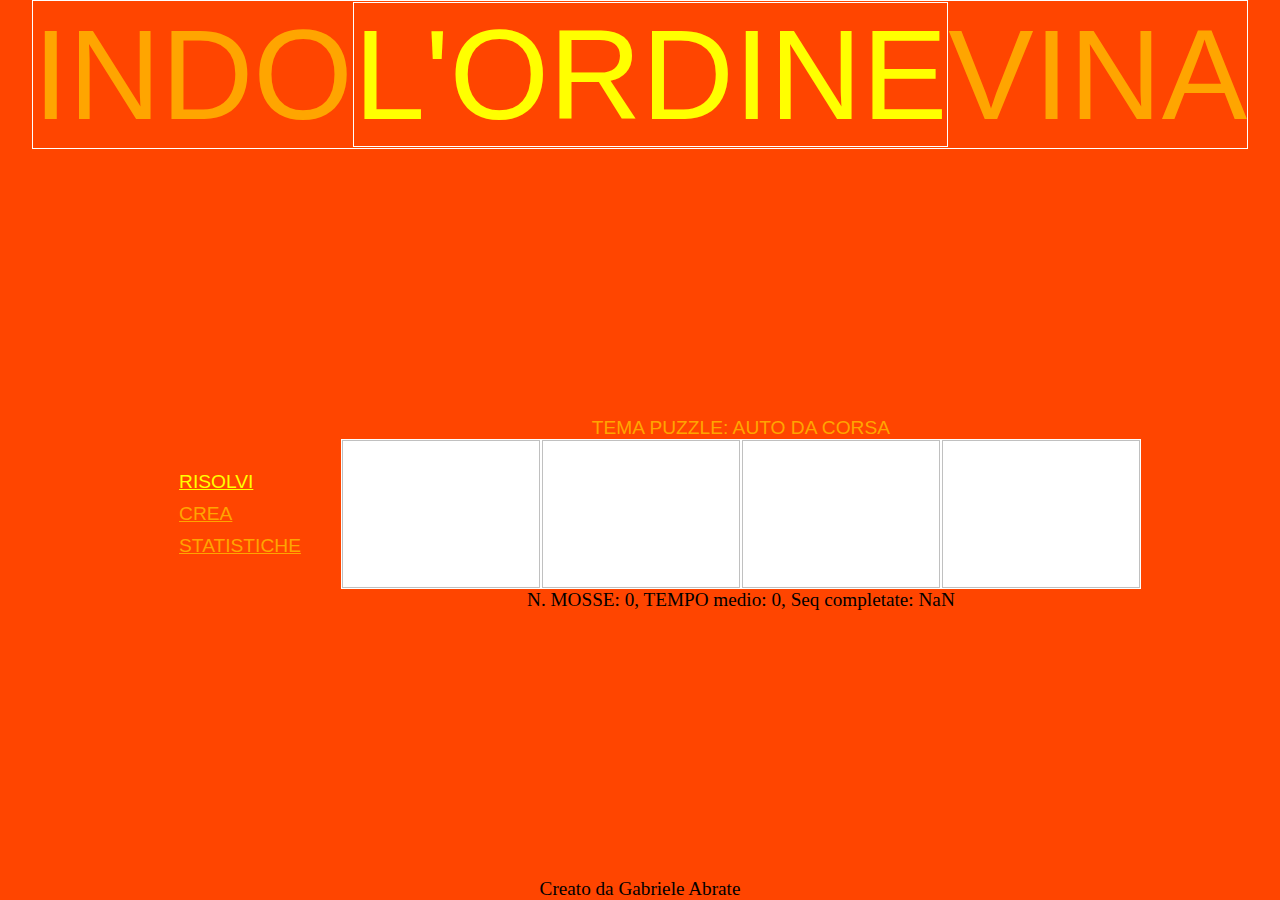
<file: index.html>
<!DOCTYPE html>
<html lang="it">
<head>
    <meta charset="UTF-8">
    <meta name="viewport" content="width=device-width, initial-scale=1.0">
    <title>Puzzle</title>
    <link rel="stylesheet" href="stile.css">
    <script src="js/index.js"></script>
    <script src="js/funzioniComuni.js"></script>
</head>
<body>
    <header>
        INDO<span id="spanOrdine">L'ORDINE</span>VINA 
    </header>
    <main>
        <aside>
            <ul>
                <li><a>Risolvi</a></li>
                <li><a>Crea</a></li>
                <li><a>Statistiche</a></li>
            </ul>
        </aside>
        <section>
            <header>Tema Puzzle: <span id="tema">auto da corsa</span></header>
            <div id="gioco">
                <img id="img1" class="img">
                <img id="img2" class="img">
                <img id="img3" class="img">
                <img id="img4" class="img">
            </div>
            <footer>N. MOSSE: <span id='mosse'>0</span>, TEMPO medio: <span id="tempo">0</span>, Seq completate: <span id="seq">0</span></footer>
        </section>
    </main>
    <footer>
        Creato da Gabriele Abrate
    </footer>
</body>
</html>
</file>
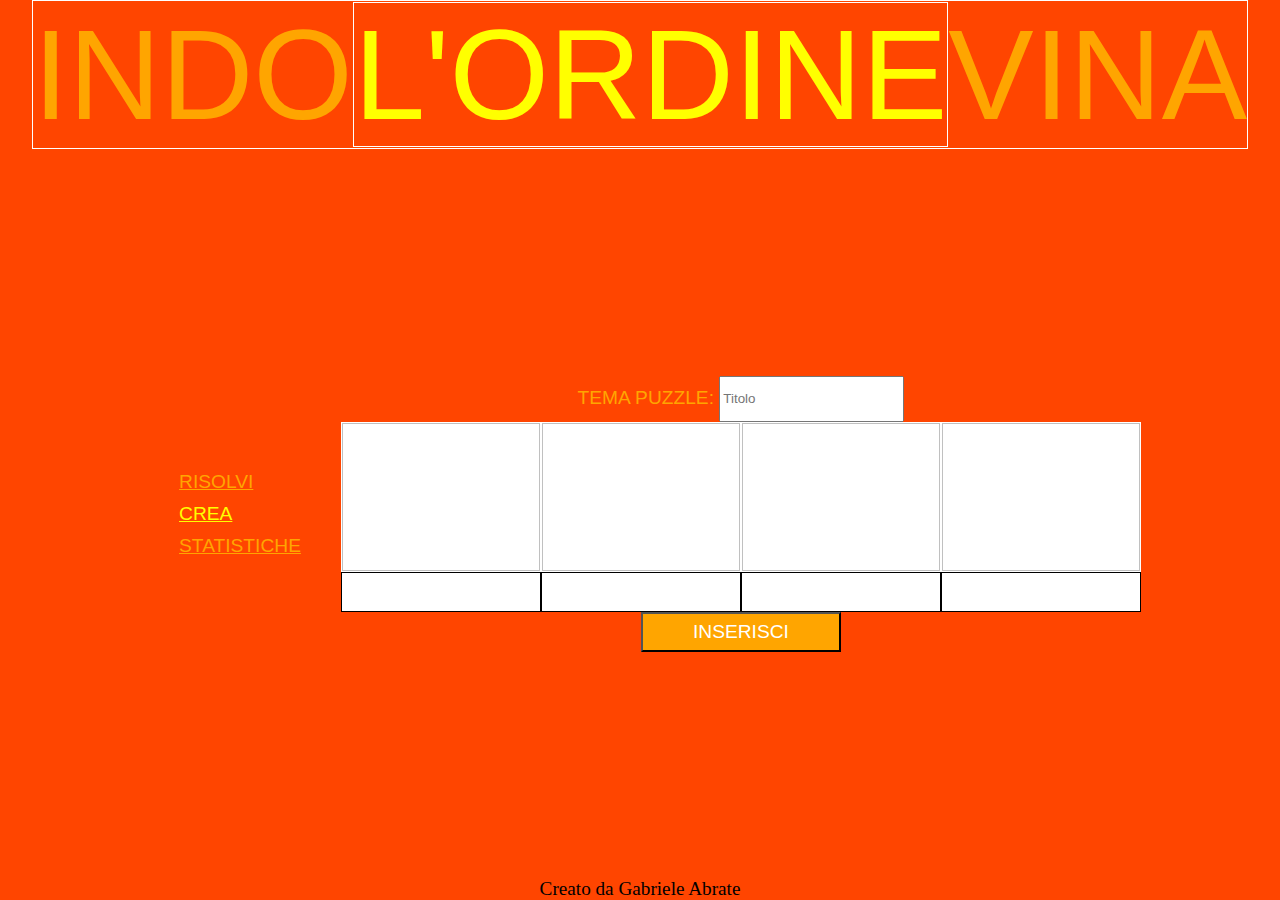
<file: nuovo.html>
<!DOCTYPE html>
<html lang="it">
<head>
    <meta charset="UTF-8">
    <meta name="viewport" content="width=device-width, initial-scale=1.0">
    <title>Puzzle</title>
    <link rel="stylesheet" href="stile.css">
    <script src="js/nuovo.js"></script>
    <script src="js/funzioniComuni.js"></script>
</head>
<body>
    <header>
        INDO<span id="spanOrdine">L'ORDINE</span>VINA 
    </header>
    <main>
        <aside>
            <ul>
                <li><a>Risolvi</a></li>
                <li><a>Crea</a></li>
                <li><a>Statistiche</a></li>
            </ul>
        </aside>
        <section>
            <header>Tema Puzzle: <input id="txtTitolo" type="text" placeholder="Titolo"></header>
            <div id="anteprima">
                <img id="img1" class="img">
                <img id="img2" class="img">
                <img id="img3" class="img">
                <img id="img4" class="img">
            </div>
            <div id="sequenzaGiusta">
                <!-- Da creare dinamicamente -->
                <input id="txtImg1" type="text">
                <input id="txtImg2" type="text">
                <input id="txtImg3" type="text">
                <input id="txtImg4" type="text">
            </div>
            <footer><button id="btnInserisci">Inserisci</button></footer>
        </section>
    </main>
    <footer>
        Creato da Gabriele Abrate
    </footer>
</body>
</html>
</file>
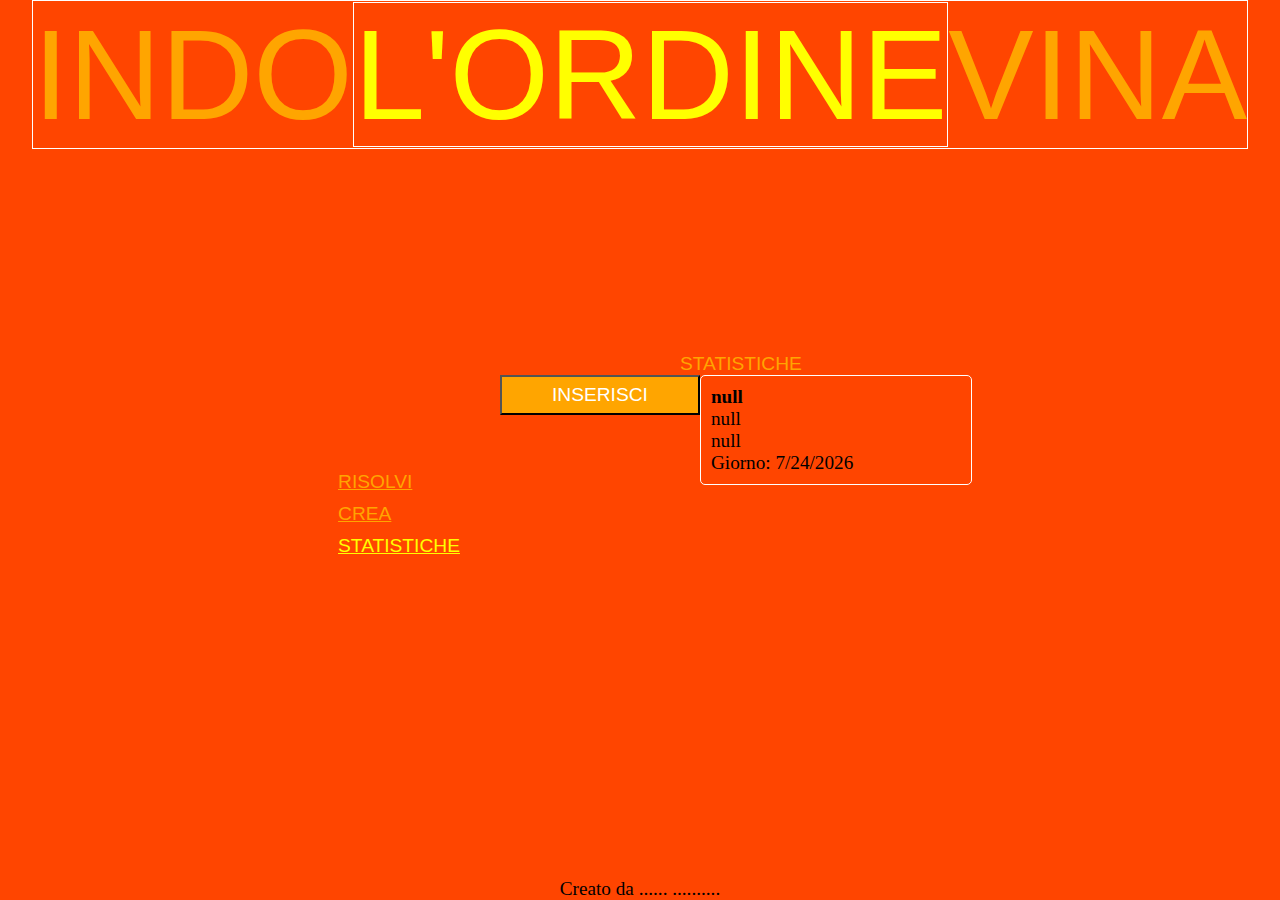
<file: stat.html>
<!DOCTYPE html>
<html lang="it">
<head>
    <meta charset="UTF-8">
    <meta name="viewport" content="width=device-width, initial-scale=1.0">
    <title>Puzzle</title>
    <link rel="stylesheet" href="stile.css">
    <script src="js/stat.js"></script>
    <script src="js/funzioniComuni.js"></script>
</head>
<body>
    <header>
        INDO<span id="spanOrdine">L'ORDINE</span>VINA 
    </header>
    <main>
        <aside>
            <ul>
                <li><a>Risolvi</a></li>
                <li><a>Crea</a></li>
                <li><a>Statistiche</a></li>
            </ul>
        </aside>
        <section>
            <header>STATISTICHE</header>
            <div id="stat">
                
            <footer><button id="btnInserisci">Inserisci</button></footer>
        </section>
    </main>
    <footer>
        Creato da ...... ..........
    </footer>
</body>
</html>
</file>
<file: stile.css>
body{
    display: flex;
    flex-direction: column;
    height: 100vh;
    margin:0px;
    justify-content: space-between;
    align-items: center;

    background-color: orangered;
    font-size:1.5vw;
}

@media screen and (max-width: 1100px){
    aside{
        width: 100%;
        width: 100%;
        display: flex;
        justify-content: center;
    }

    ul{
        text-align: center;
    }

    section{
        width: 100%;
    }

    #stat{
        width: 570px;
    }
}

@media screen and (max-width: 550px) {
    body{
        font-size:4vw;
    }

    #stat{
        width: 250px;
    }
}

#spanOrdine{
    color:yellow;
    border:1px solid white;
}

body > header{
    border:1px solid white;
    font-size:10vw;
}

header, aside{
    position: relative;
    color:orange;
    text-transform: uppercase;
    font-family:'Trebuchet MS', 'Lucida Sans Unicode', 'Lucida Grande', 'Lucida Sans', Arial, sans-serif;
}

main{
    display: flex;
    justify-content: space-between;
    align-items: center;
    flex-wrap: wrap;
}

aside{
    margin-right: 40px;
}

aside li{
    list-style-type: none;
    margin-bottom: 10px;
}

aside a{
    color:orange;
}

aside li:hover a{
    transform: scale(2);
    color:yellow;
    cursor: pointer;
}

section{
    display: flex;
    flex-direction: column;
    align-items: center;
}

#gioco, #anteprima, #sequenzaGiusta, #stat{
    display: flex;
    flex-direction: row;
}

#txtTitolo{
    height: 40px;
}

.img{
    width:200px;
    height: 150px;
    background-color: white;
    border:1px solid white;
    box-sizing: border-box;
    cursor: pointer;
}

#sequenzaGiusta > input{
    box-sizing: border-box;
    width: 200px;
    height: 40px;
    border:1px solid black;
}

button{
    width: 200px;
    height: 40px;
    background-color: orange;
    color:white;
    text-transform: uppercase;
    font-size: 1.5vw;
}

#stat{
    flex-wrap: wrap;
    height: 300px;
    overflow-y: auto;
    max-width: 900px;
}

#stat > div{
    border: 1px solid white;
    border-radius: 5px;
    margin-bottom: 10px;
    margin-right: 10px;
    padding: 10px;
    width: 250px;
    height: fit-content;
}

#stat > div > div:first-child{
    font-weight: bold;
}

.menuAttivo{
    cursor: pointer;
    text-decoration: underline;
    color: yellow;
}
</file>
